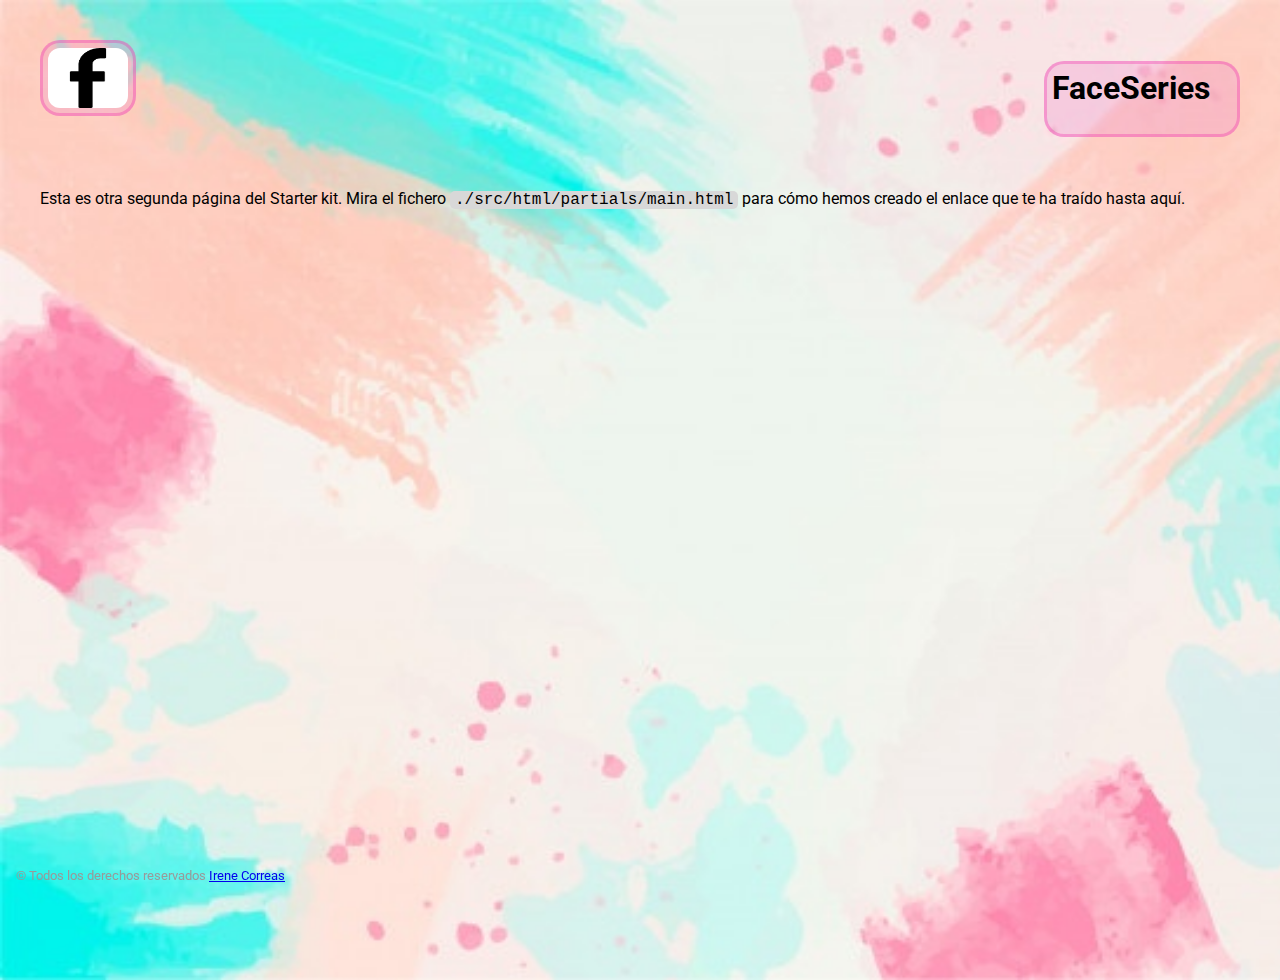
<file: docs/more-info.html>
<!DOCTYPE html>
<html lang="es">
  <head>
    <meta charset="UTF-8" />
    <meta name="viewport" content="width=device-width, initial-scale=1" />
    <title>Adalab Web Starter Kit</title>
    <link href="https://fonts.googleapis.com/css?family=Roboto&display=swap" rel="stylesheet" />
    <link rel="stylesheet" href="./assets/css/main.css" />
    <link rel="icon" href="./assets/images/favicon.png" />
  </head>

  <body>
    <div class="page">
      <header class="page__header">
        <img class="page__logo" src="./assets/images/images.png" alt="Logo">
        <h1 class="title">FaceSeries</h1>
      </header>

      <main>
        <p>
          Esta es otra segunda página del Starter kit. Mira el fichero
          <code class="code">./src/html/partials/main.html</code> para cómo hemos creado el enlace
          que te ha traído hasta aquí.
        </p>
      </main>
      <footer class="page__footer">
        <small>
          &copy; Todos los derechos reservados <a href="https://github.com/Irene-correas" target="_blank" >Irene Correas</a>
        </small>
      </footer>

    </div>
    <script src="./assets/js/main.js"></script>
  </body>
</html>
</file>
<file: docs/assets/css/main.css>
<<<<<<< HEAD
*{box-sizing:border-box;margin:0;padding:0}.code{font-size:16px;background:#d8d8d8;padding:0 5px;border-radius:5px}.link__adalab:hover{background-color:#099d8d;color:#fff}.link__github:hover{background-color:#CCC;color:#000}body{padding:2rem;height:100vh;background-image:url("../images/bg-adalab.png");background-color:#f3f4f5;font-family:"Roboto",sans-serif}.page__header{display:flex;justify-content:space-between;margin-bottom:3rem}.page__footer{position:fixed;left:0;bottom:0;width:100vw;padding:1rem;color:#999}
=======
*{box-sizing:border-box;margin:0;padding:0}.page__container{display:block;border:solid 10px #eee5195e;height:60vh;text-align:center;-webkit-text-decoration-line:underline;text-decoration-line:underline;border-radius:10px 40px;margin:30px 0 30px 0;overflow:auto}.page__input{font-family:"Grandstander", "cursiva";font-size:22px}.page__btn{transition-duration:0.4s;padding:5px 10px 5px 10px}.page__btn:hover{background-color:#ee19a54d;color:white}.movies-favorite{border:8px solid #eee5195e;border-style:dotted;list-style:none;font-family:"Grandstander", "cursiva";font-size:26px;font-weight:bold}.page__list{display:flex}.container__favorites{border:solid 10px #ee19a54d;height:60vh;text-align:center;border-radius:40px 10px;overflow:auto;font-family:"Grandstander", "cursiva";font-size:26px;font-weight:bold}.js-container-list{display:flex;margin:20px 0 20px 0}.movies__name{margin:0 10px 0 10px;list-style:none;display:flex;flex-direction:column}.reset__btn{transition-duration:0.4s;padding:5px 10px 5px 10px;font-family:"Grandstander", "cursiva";font-size:25px;list-style:none}.reset__btn:hover{background-color:#ee19a54d;color:white}.title__favorites{display:flex;justify-content:space-between;margin:10px 20px 0px 10px;font-family:"Roboto", sans-serif;font-size:18px}body{padding:2rem;height:100vh;font-family:"Roboto",sans-serif;background-image:url("../images/fondo.jpg");background-size:cover}.page__header{display:flex;justify-content:space-between;margin-bottom:30px}.page__header .page__logo{height:60px;width:80px;background-color:#ee8dcc4d;border:3px solid #ee19a54d;border-radius:20px;padding:5px}.title{height:60px;width:180px;background-color:#ee8dcc4d;border:3px solid #ee19a54d;border-radius:20px;padding:5px}.page__footer{left:0;bottom:0;width:100vw;padding:1rem;color:#999}
>>>>>>> master
</file>
